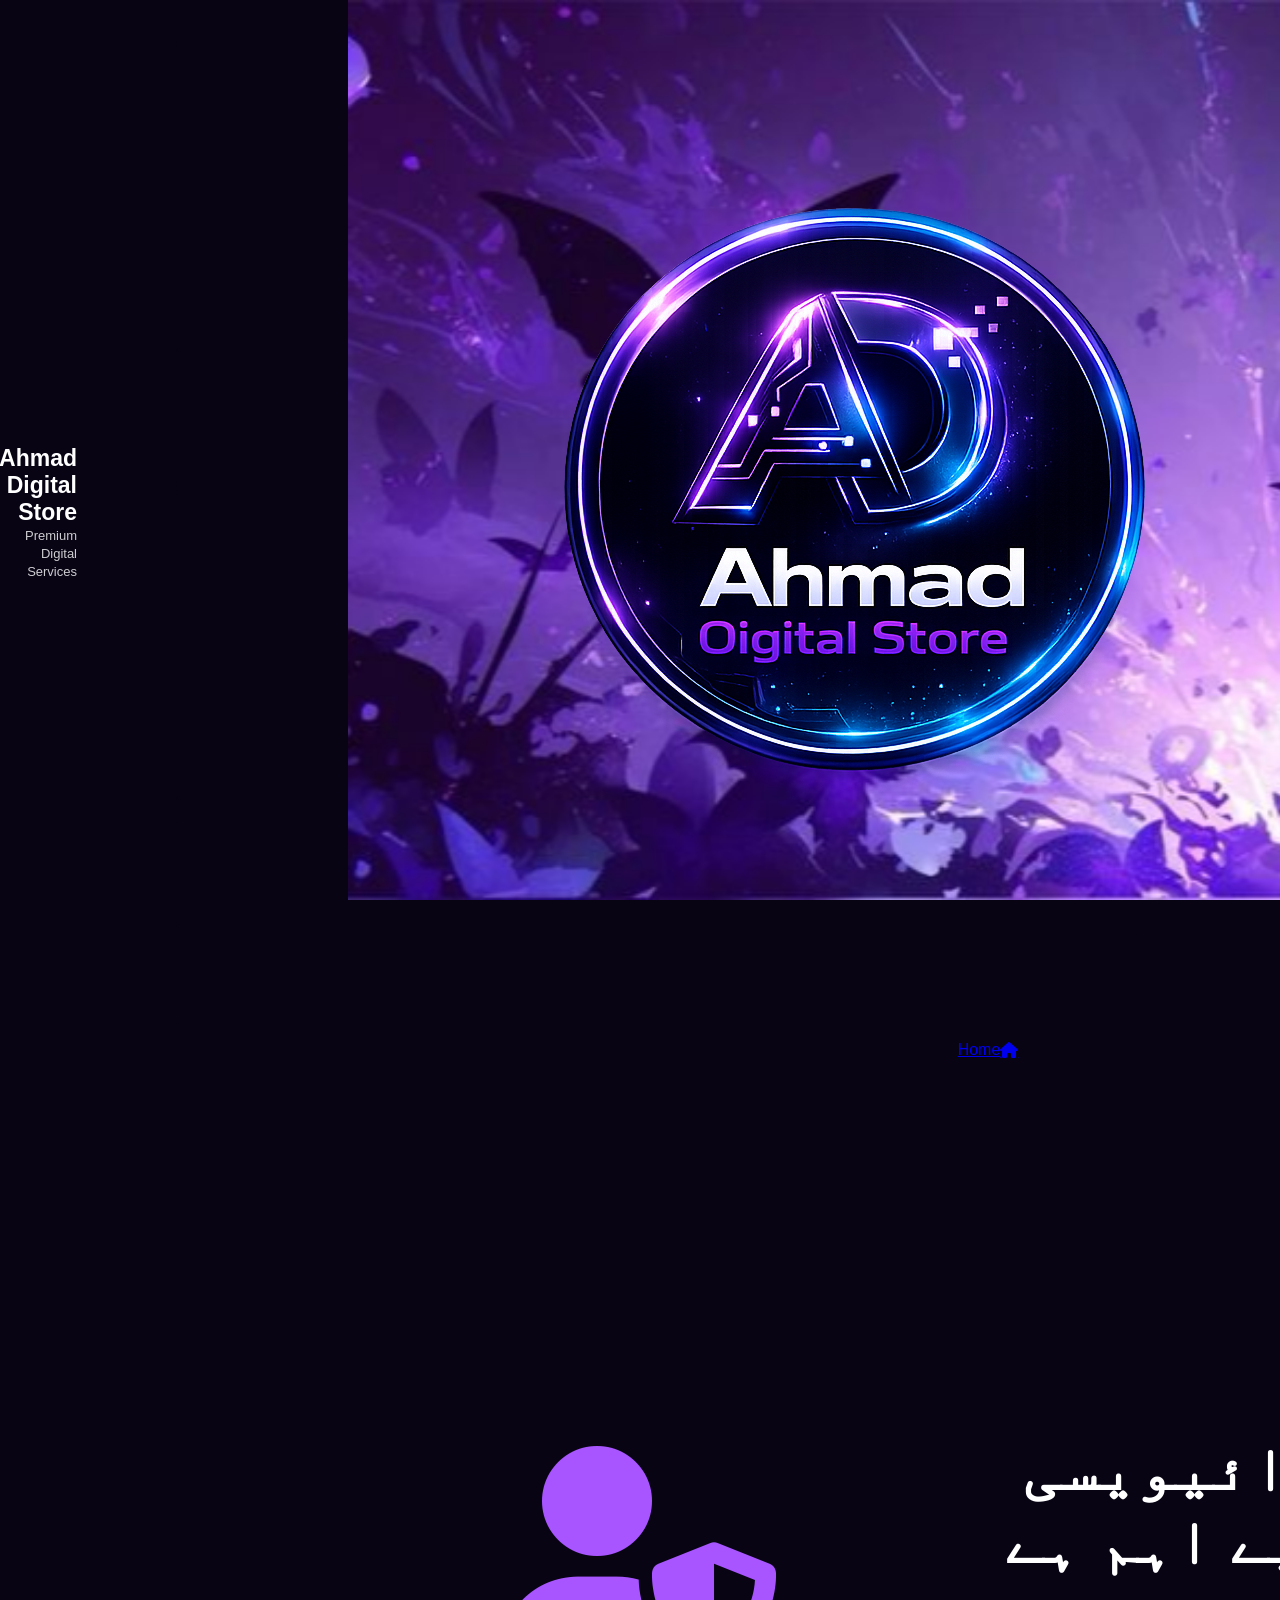
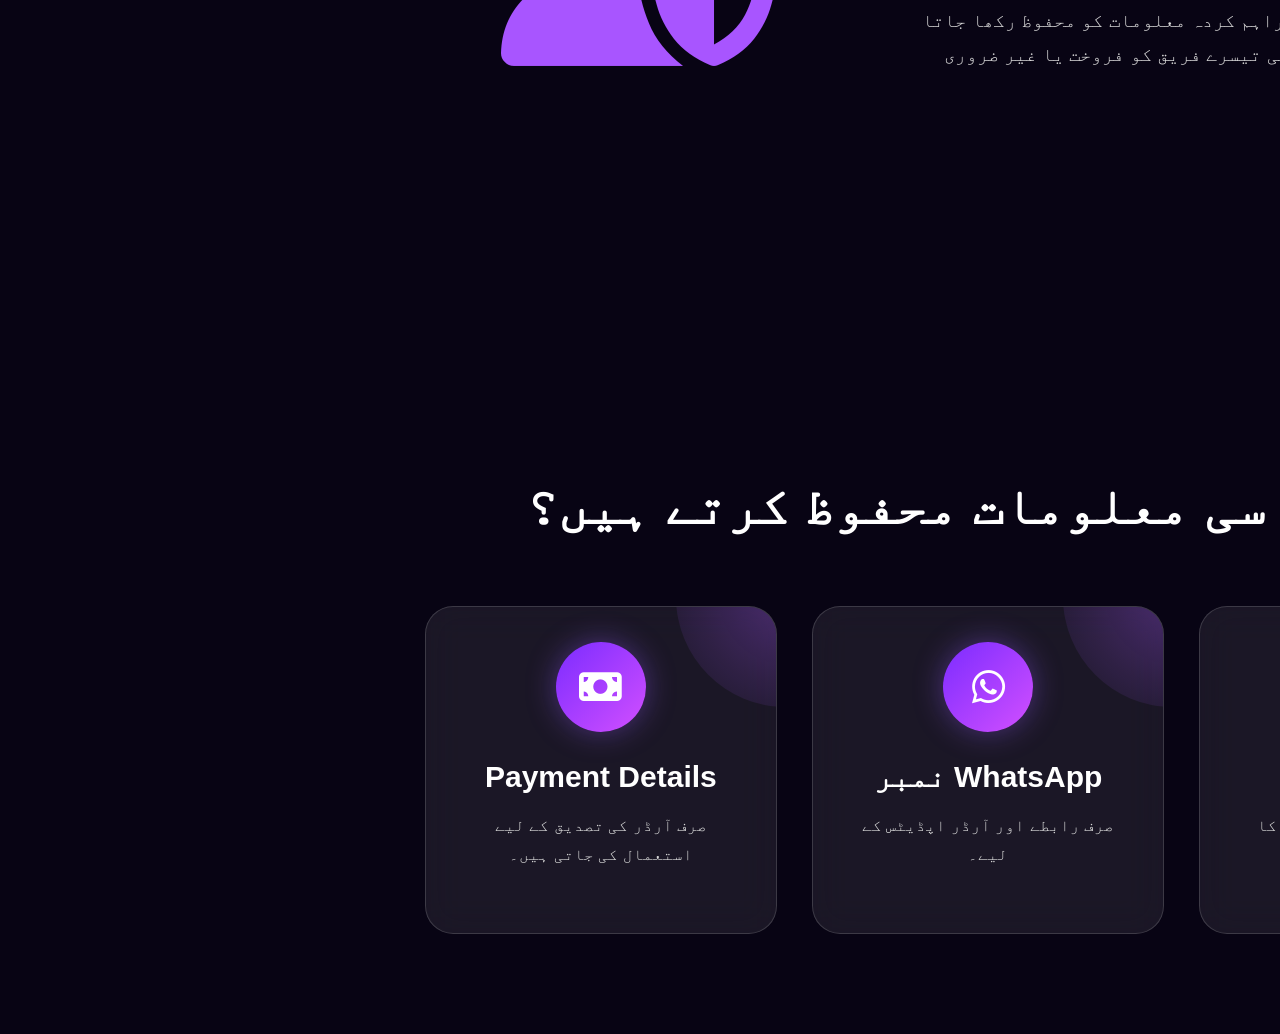
<file: privacy-policy.html>
<!DOCTYPE html>
<html lang="ur" dir="rtl">

<head>

<meta charset="UTF-8">

<meta name="viewport" content="width=device-width, initial-scale=1.0">

<title>Privacy Policy | Ahmad Digital Store</title>

<link rel="stylesheet" href="style.css">

<link rel="stylesheet"
href="https://cdnjs.cloudflare.com/ajax/libs/font-awesome/6.7.2/css/all.min.css">

</head>

<body>

<header>

<nav class="navbar">

<div class="logo-area">

<a href="index.html" class="logo-link">

<img src="assets/logo.png" class="logo">

<div class="logo-text">

<h2>Ahmad Digital Store</h2>

<span>Premium Digital Services</span>

</div>

</a>

</div>

<a href="index.html" class="owner-btn">

<i class="fa-solid fa-house"></i>

Home

</a>

</nav>

</header>

<section class="hero">

<div class="hero-container">

<div class="hero-left">

<span class="hero-tag">

🔒 Privacy Policy

</span>

<h1>

آپ کی پرائیویسی ہمارے لیے اہم ہے

</h1>

<p>

Ahmad Digital Store پر آپ کی فراہم کردہ معلومات کو محفوظ رکھا جاتا ہے۔ ہم آپ کی ذاتی معلومات کسی تیسرے فریق کو فروخت یا غیر ضروری طور پر شیئر نہیں کرتے۔

</p>

</div>

<div class="hero-right">

<i class="fa-solid fa-user-shield"

style="font-size:220px;color:#a855ff;"></i>

</div>

</div>

</section>

<section class="services">

<div class="section-heading">

<h2>

ہم کون سی معلومات محفوظ کرتے ہیں؟

</h2>

</div>

<div class="services-grid">

<div class="service-card">

<div class="service-icon">

<i class="fa-solid fa-user"></i>

</div>

<h3>نام</h3>

<p>

آرڈر مکمل کرنے کے لیے آپ کا نام۔

</p>

</div>

<div class="service-card">

<div class="service-icon">

<i class="fa-brands fa-whatsapp"></i>

</div>

<h3>WhatsApp نمبر</h3>

<p>

صرف رابطے اور آرڈر اپڈیٹس کے لیے۔

</p>

</div>

<div class="service-card">

<div class="service-icon">

<i class="fa-solid fa-money-bill"></i>

</div>

<h3>Payment Details</h3>

<p>

صرف آرڈر کی تصدیق کے لیے استعمال کی جاتی ہیں۔

</p>

</div>

</div>

</section>
</file>
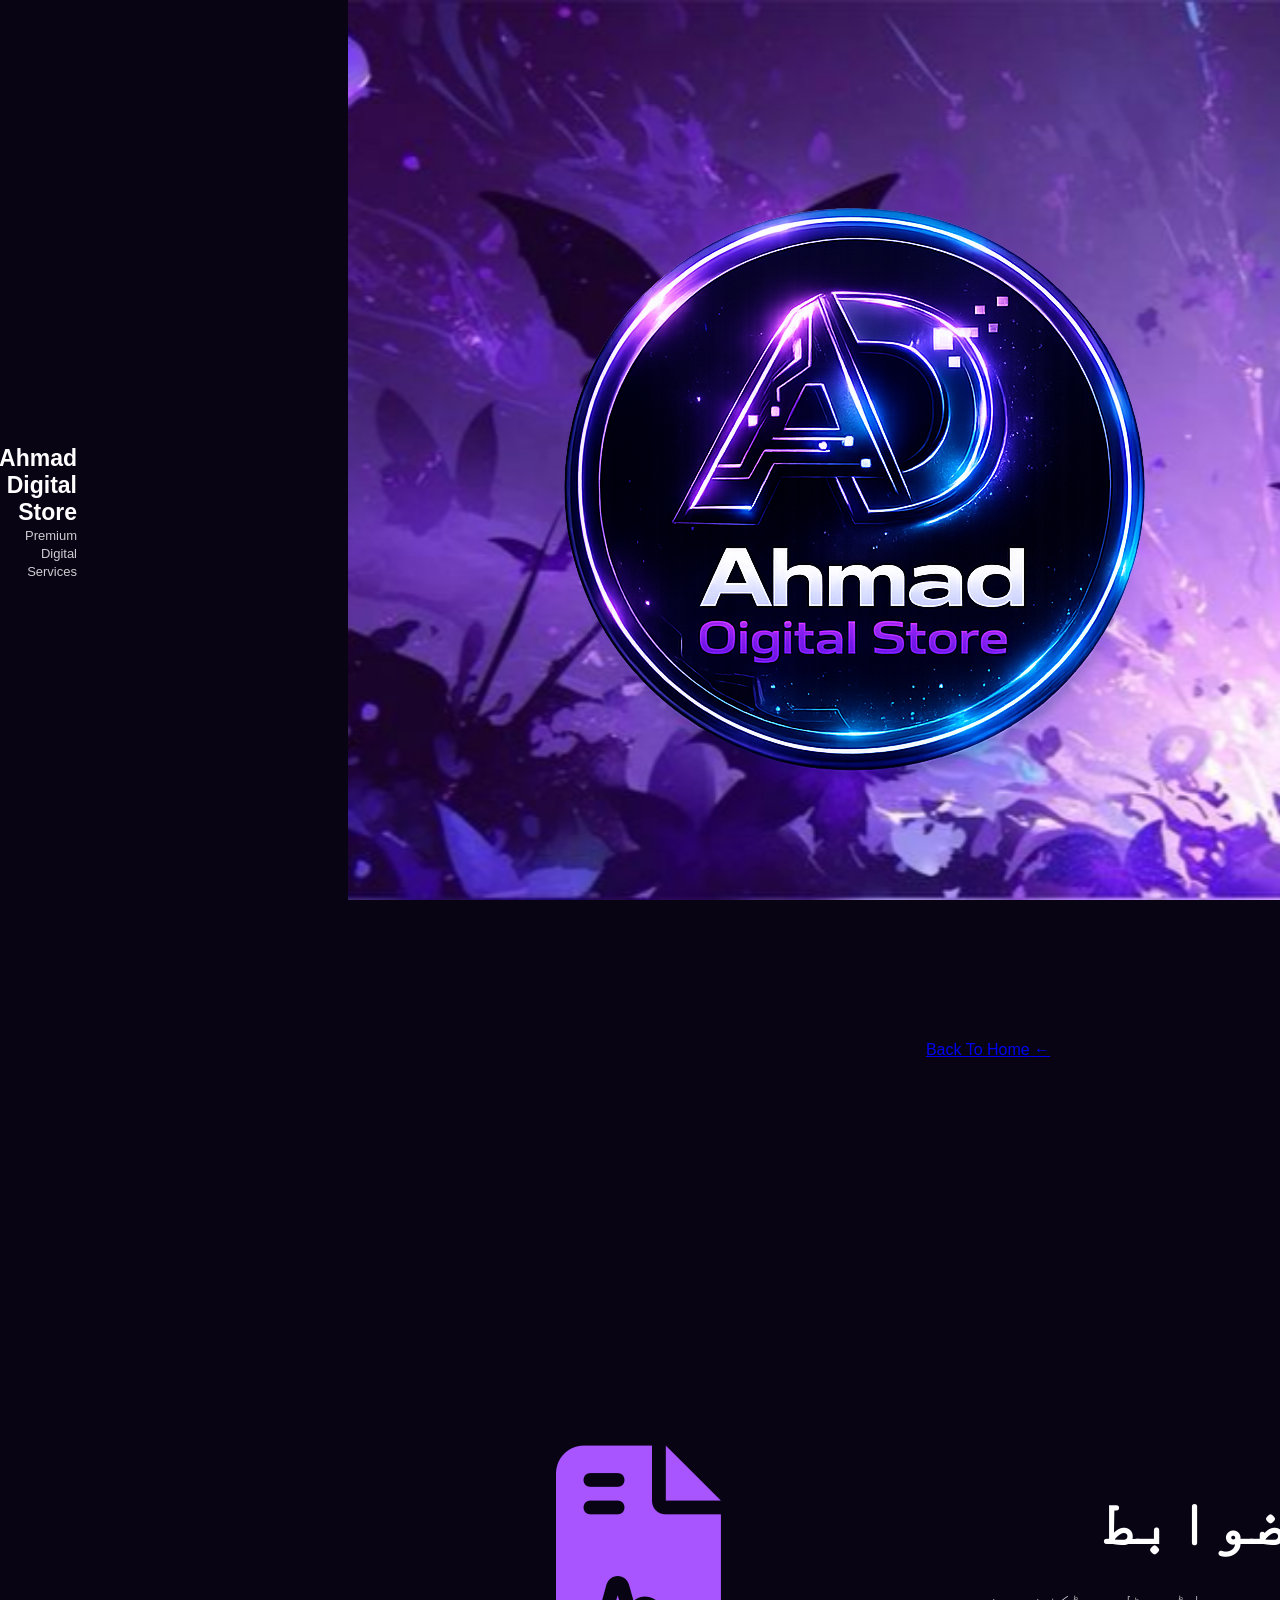
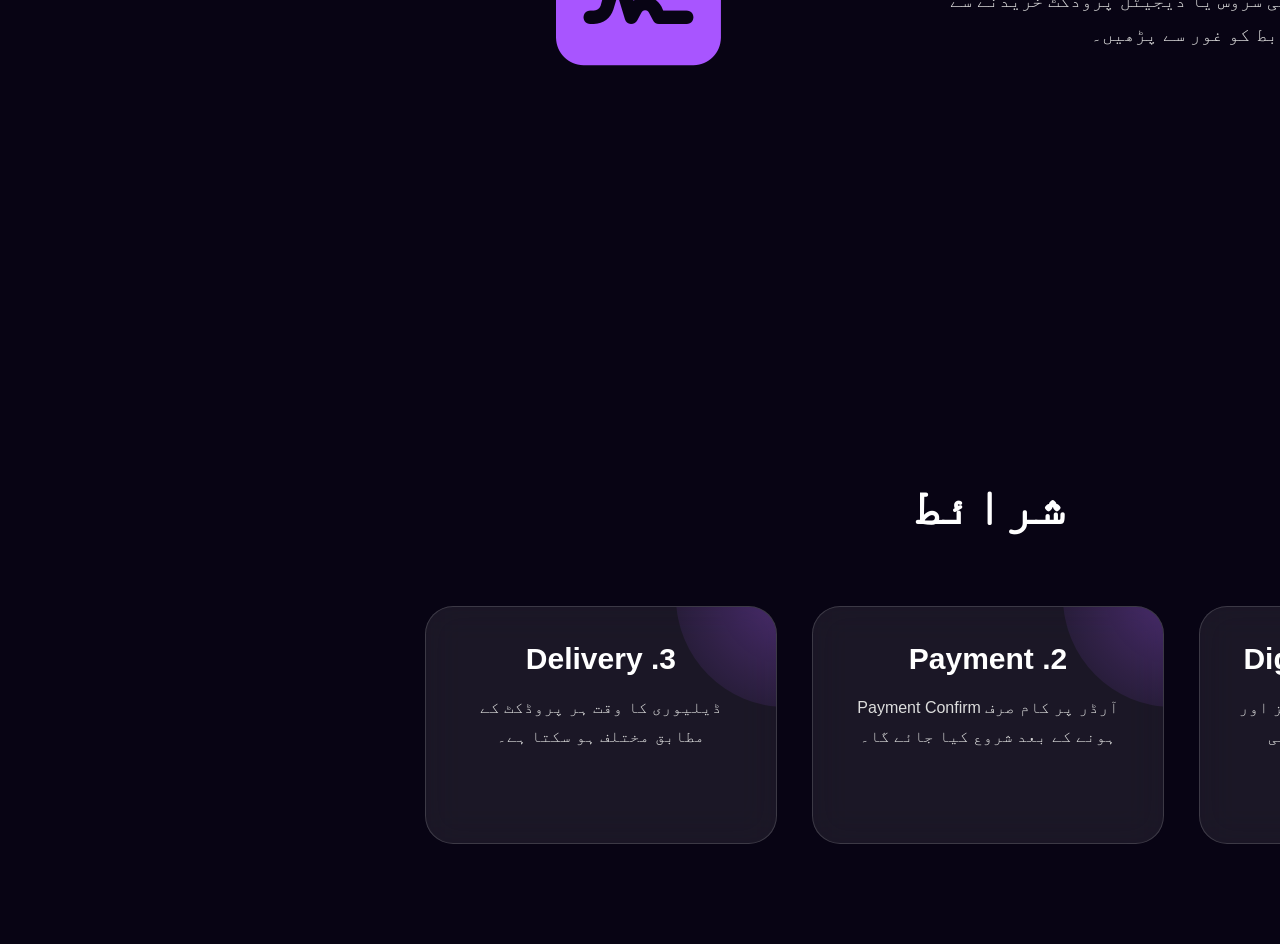
<file: terms.html>
<!DOCTYPE html>
<html lang="ur" dir="rtl">

<head>

<meta charset="UTF-8">

<meta name="viewport" content="width=device-width, initial-scale=1.0">

<title>Terms & Conditions | Ahmad Digital Store</title>

<link rel="stylesheet" href="style.css">

<link rel="stylesheet"
href="https://cdnjs.cloudflare.com/ajax/libs/font-awesome/6.7.2/css/all.min.css">

</head>

<body>

<header>

<nav class="navbar">

<div class="logo-area">

<a href="index.html" class="logo-link">

<img src="assets/logo.png" class="logo">

<div class="logo-text">

<h2>Ahmad Digital Store</h2>

<span>Premium Digital Services</span>

</div>

</a>

</div>

<a href="index.html" class="owner-btn">

← Back To Home

</a>

</nav>

</header>

<section class="hero">

<div class="hero-container">

<div class="hero-left">

<span class="hero-tag">

📜 Terms & Conditions

</span>

<h1>

شرائط و ضوابط

</h1>

<p>

Ahmad Digital Store سے کوئی بھی سروس یا ڈیجیٹل پروڈکٹ خریدنے سے پہلے براہِ کرم ان شرائط و ضوابط کو غور سے پڑھیں۔

</p>

</div>

<div class="hero-right">

<i class="fa-solid fa-file-contract"

style="font-size:220px;color:#a855ff;"></i>

</div>

</div>

</section>

<section class="services">

<div class="section-heading">

<h2>شرائط</h2>

</div>

<div class="services-grid">

<div class="service-card">

<h3>1. Digital Products</h3>

<p>

تمام فروخت ہونے والی سروسز اور ڈیجیٹل پروڈکٹس صرف ذاتی استعمال کے لیے ہیں۔

</p>

</div>

<div class="service-card">

<h3>2. Payment</h3>

<p>

آرڈر پر کام صرف Payment Confirm ہونے کے بعد شروع کیا جائے گا۔

</p>

</div>

<div class="service-card">

<h3>3. Delivery</h3>

<p>

ڈیلیوری کا وقت ہر پروڈکٹ کے مطابق مختلف ہو سکتا ہے۔

</p>

</div>
</file>
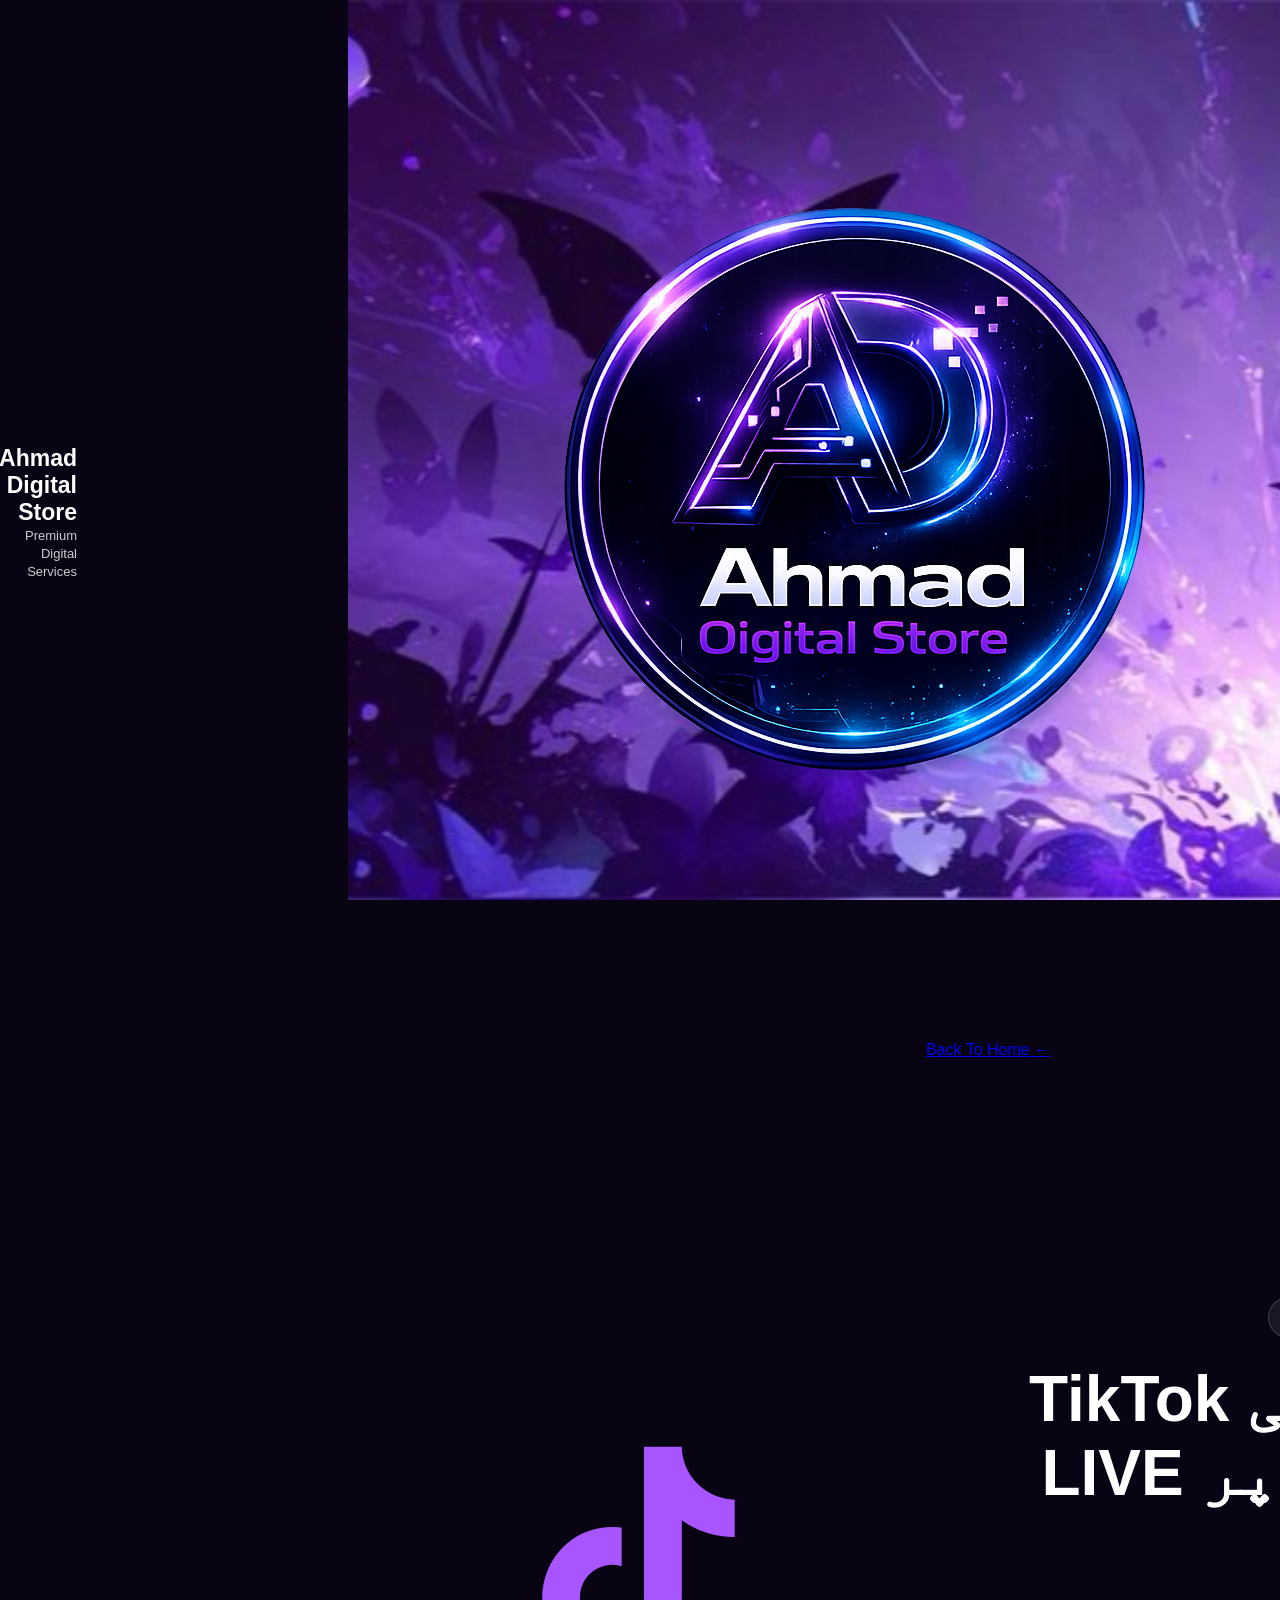
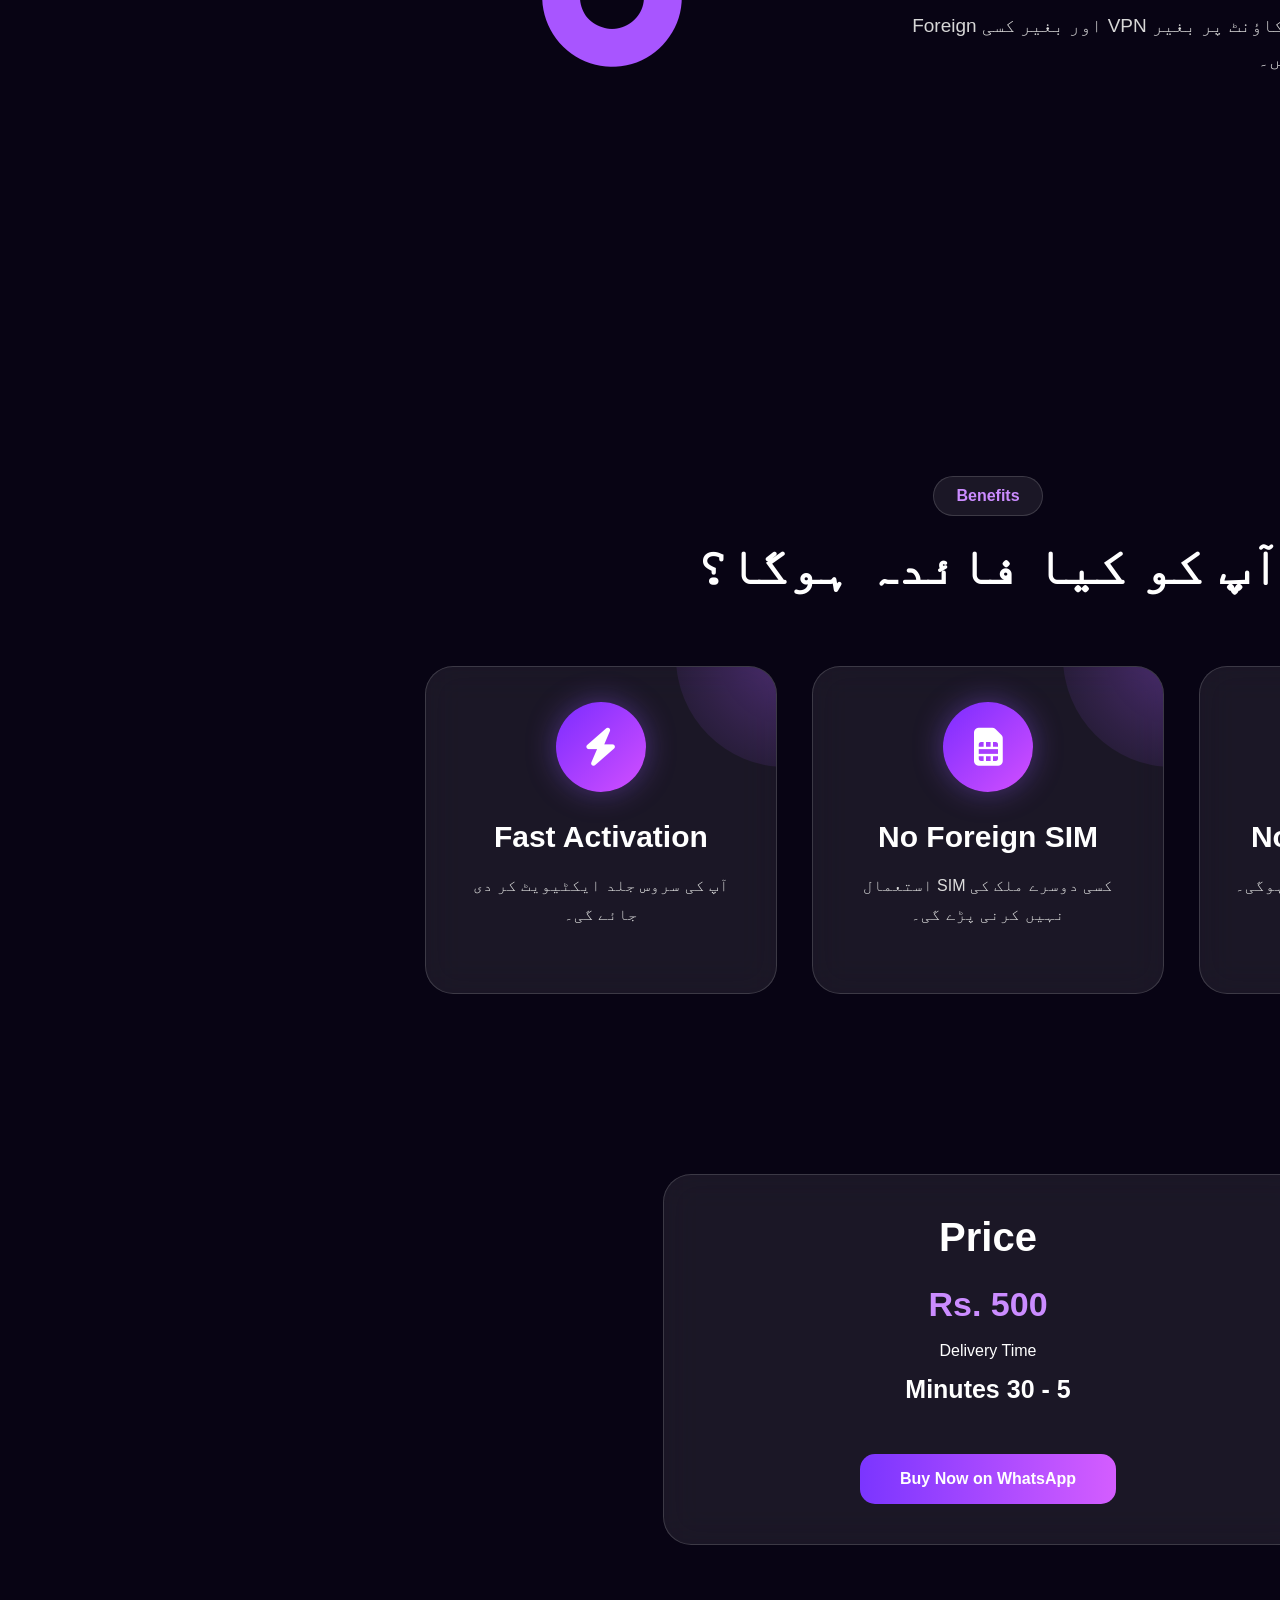
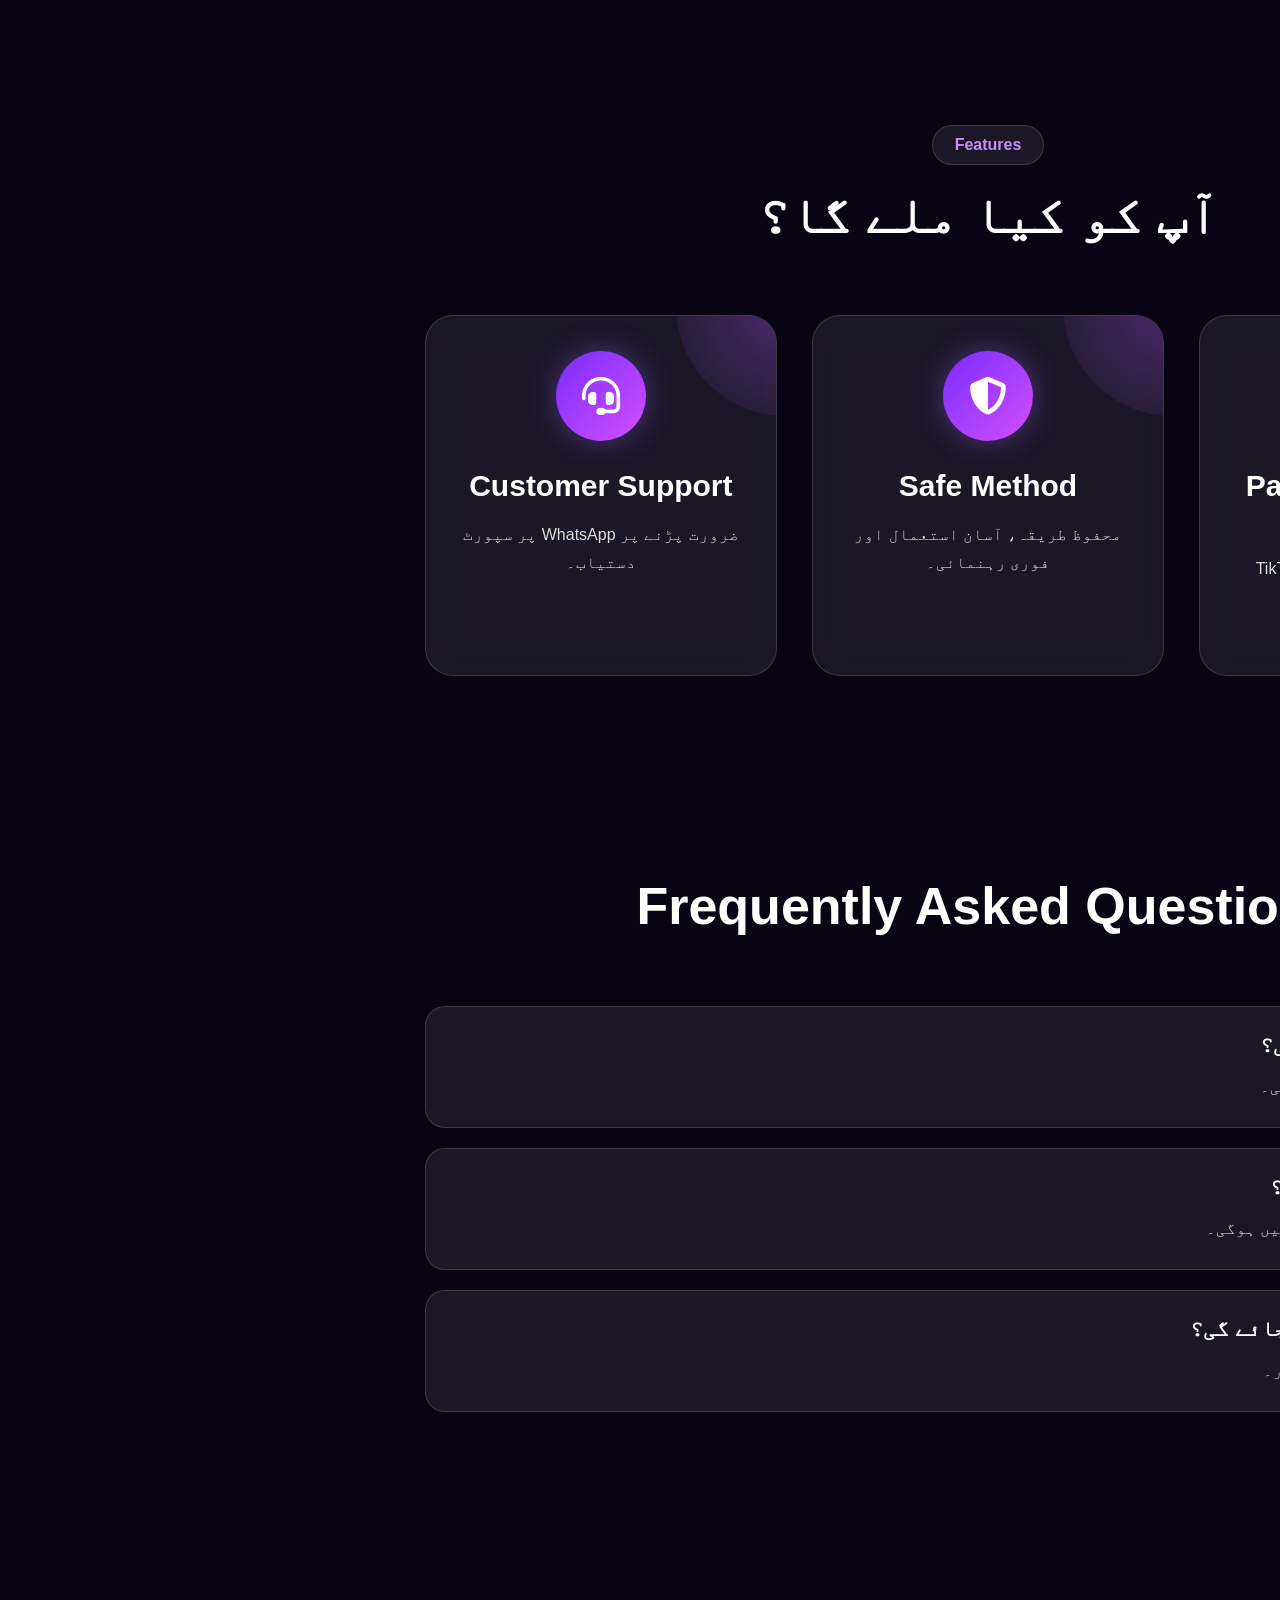
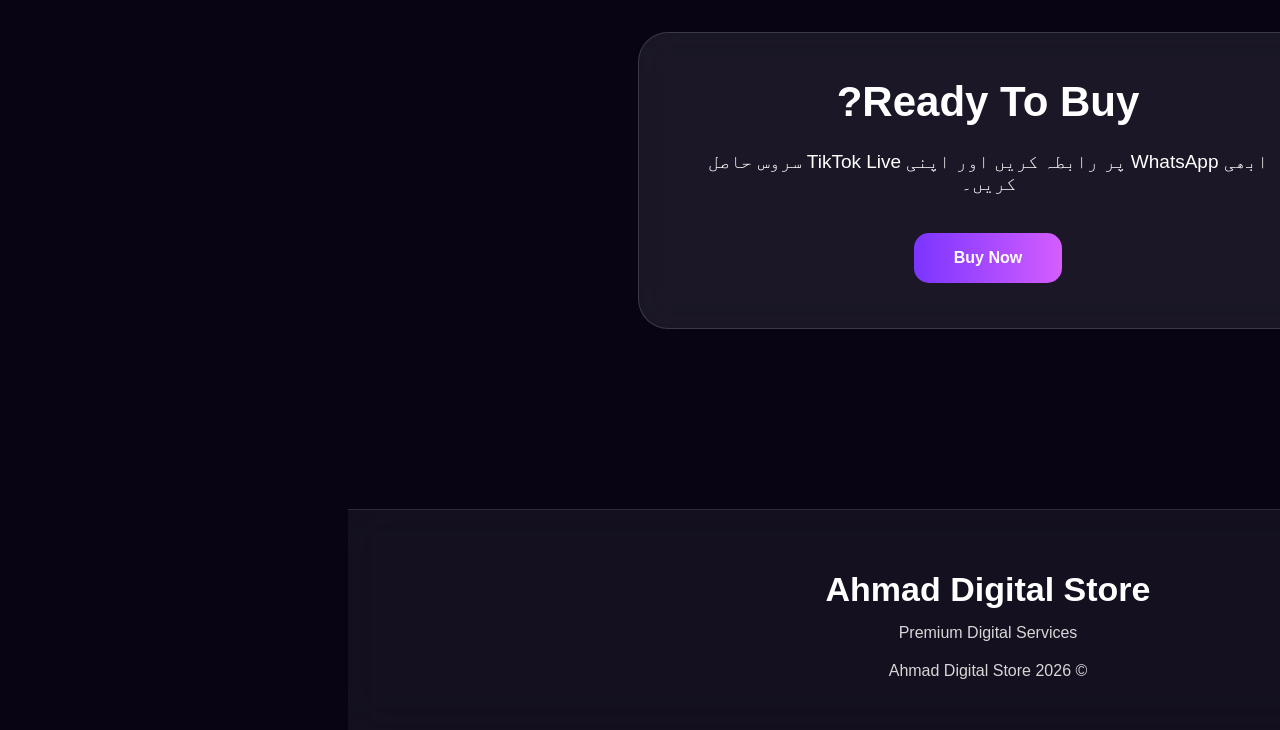
<file: pages/tiktok-live.html>
<!DOCTYPE html>
<html lang="ur" dir="rtl">

<head>

<meta charset="UTF-8">

<meta name="viewport" content="width=device-width, initial-scale=1.0">

<title>TikTok Live | Ahmad Digital Store</title>

<link rel="stylesheet" href="../style.css">

<link rel="stylesheet"
href="https://cdnjs.cloudflare.com/ajax/libs/font-awesome/6.7.2/css/all.min.css">

</head>

<body>

<header>

<nav class="navbar">

<div class="logo-area">

<a href="../index.html" class="logo-link">

<img src="../assets/logo.png" class="logo">

<div class="logo-text">

<h2>Ahmad Digital Store</h2>

<span>Premium Digital Services</span>

</div>

</a>

</div>

<a href="../index.html" class="owner-btn">

← Back To Home

</a>

</nav>

</header>

<section class="hero">

<div class="hero-container">

<div class="hero-left">

<span class="hero-tag">

🔥 Premium TikTok Live Service

</span>

<h1>

پاکستانی TikTok Account پر LIVE آئیں

</h1>

<p>

اب آپ اپنے پاکستانی TikTok اکاؤنٹ پر بغیر VPN اور بغیر کسی Foreign SIM کے TikTok LIVE کر سکتے ہیں۔

</p>

<div class="hero-buttons">

<a href="https://wa.me/923290050285?text=السلام علیکم، مجھے TikTok Live خریدنی ہے۔"

class="primary-btn">

Buy Now

</a>

<a href="../index.html"

class="secondary-btn">

Back

</a>

</div>

</div>

<div class="hero-right">

<i class="fa-brands fa-tiktok"

style="font-size:220px;color:#a855ff;"></i>

</div>

</div>

</section>

<section class="services">

<div class="section-heading">

<span>Benefits</span>

<h2>

آپ کو کیا فائدہ ہوگا؟

</h2>

</div>

<div class="services-grid">

<div class="service-card">

<div class="service-icon">

<i class="fa-solid fa-check"></i>

</div>

<h3>

No VPN Required

</h3>

<p>

کسی بھی VPN کی ضرورت نہیں ہوگی۔

</p>

</div>

<div class="service-card">

<div class="service-icon">

<i class="fa-solid fa-sim-card"></i>

</div>

<h3>

No Foreign SIM

</h3>

<p>

کسی دوسرے ملک کی SIM استعمال نہیں کرنی پڑے گی۔

</p>

</div>

<div class="service-card">

<div class="service-icon">

<i class="fa-solid fa-bolt"></i>

</div>

<h3>

Fast Activation

</h3>

<p>

آپ کی سروس جلد ایکٹیویٹ کر دی جائے گی۔

</p>

</div>

</div>

</section>
<!-- ========================= -->
<!-- PRICE SECTION -->
<!-- ========================= -->

<section class="payment">

<div class="payment-card">

<h2>Price</h2>

<h3>Rs. 500</h3>

<p>Delivery Time</p>

<h4>5 - 30 Minutes</h4>

<a href="https://wa.me/923290050285?text=السلام علیکم، مجھے TikTok Live خریدنی ہے۔" class="contact-btn">

Buy Now on WhatsApp

</a>

</div>

</section>

<!-- ========================= -->
<!-- FEATURES -->
<!-- ========================= -->

<section class="services">

<div class="section-heading">

<span>Features</span>

<h2>آپ کو کیا ملے گا؟</h2>

</div>

<div class="services-grid">

<div class="service-card">

<div class="service-icon">

<i class="fa-solid fa-check-circle"></i>

</div>

<h3>Pakistani Account Support</h3>

<p>اپنے موجودہ پاکستانی TikTok اکاؤنٹ پر LIVE کریں۔</p>

</div>

<div class="service-card">

<div class="service-icon">

<i class="fa-solid fa-shield-halved"></i>

</div>

<h3>Safe Method</h3>

<p>محفوظ طریقہ، آسان استعمال اور فوری رہنمائی۔</p>

</div>

<div class="service-card">

<div class="service-icon">

<i class="fa-solid fa-headset"></i>

</div>

<h3>Customer Support</h3>

<p>ضرورت پڑنے پر WhatsApp پر سپورٹ دستیاب۔</p>

</div>

</div>

</section>

<!-- ========================= -->
<!-- FAQ -->
<!-- ========================= -->

<section class="faq">

<div class="section-heading">

<h2>Frequently Asked Questions</h2>

</div>

<div class="faq-item">

<h3>کیا VPN کی ضرورت ہوگی؟</h3>

<p>نہیں، VPN کی ضرورت نہیں ہوگی۔</p>

</div>

<div class="faq-item">

<h3>کیا Foreign SIM چاہیے؟</h3>

<p>نہیں، Foreign SIM کی ضرورت نہیں ہوگی۔</p>

</div>

<div class="faq-item">

<h3>سروس کتنی دیر میں مل جائے گی؟</h3>

<p>عام طور پر 5 سے 30 منٹ کے اندر۔</p>

</div>

</section>

<!-- ========================= -->
<!-- FINAL BUY SECTION -->
<!-- ========================= -->

<section class="contact">

<div class="contact-card">

<h2>Ready To Buy?</h2>

<p>

ابھی WhatsApp پر رابطہ کریں اور اپنی TikTok Live سروس حاصل کریں۔

</p>

<a href="https://wa.me/923290050285?text=السلام علیکم، مجھے TikTok Live خریدنی ہے۔" class="contact-btn">

Buy Now

</a>

</div>

</section>

<footer>

<div class="footer-content">

<h2>Ahmad Digital Store</h2>

<p>Premium Digital Services</p>

<p>© 2026 Ahmad Digital Store</p>

</div>

</footer>

<script src="../script.js"></script>

</body>

</html>
</file>
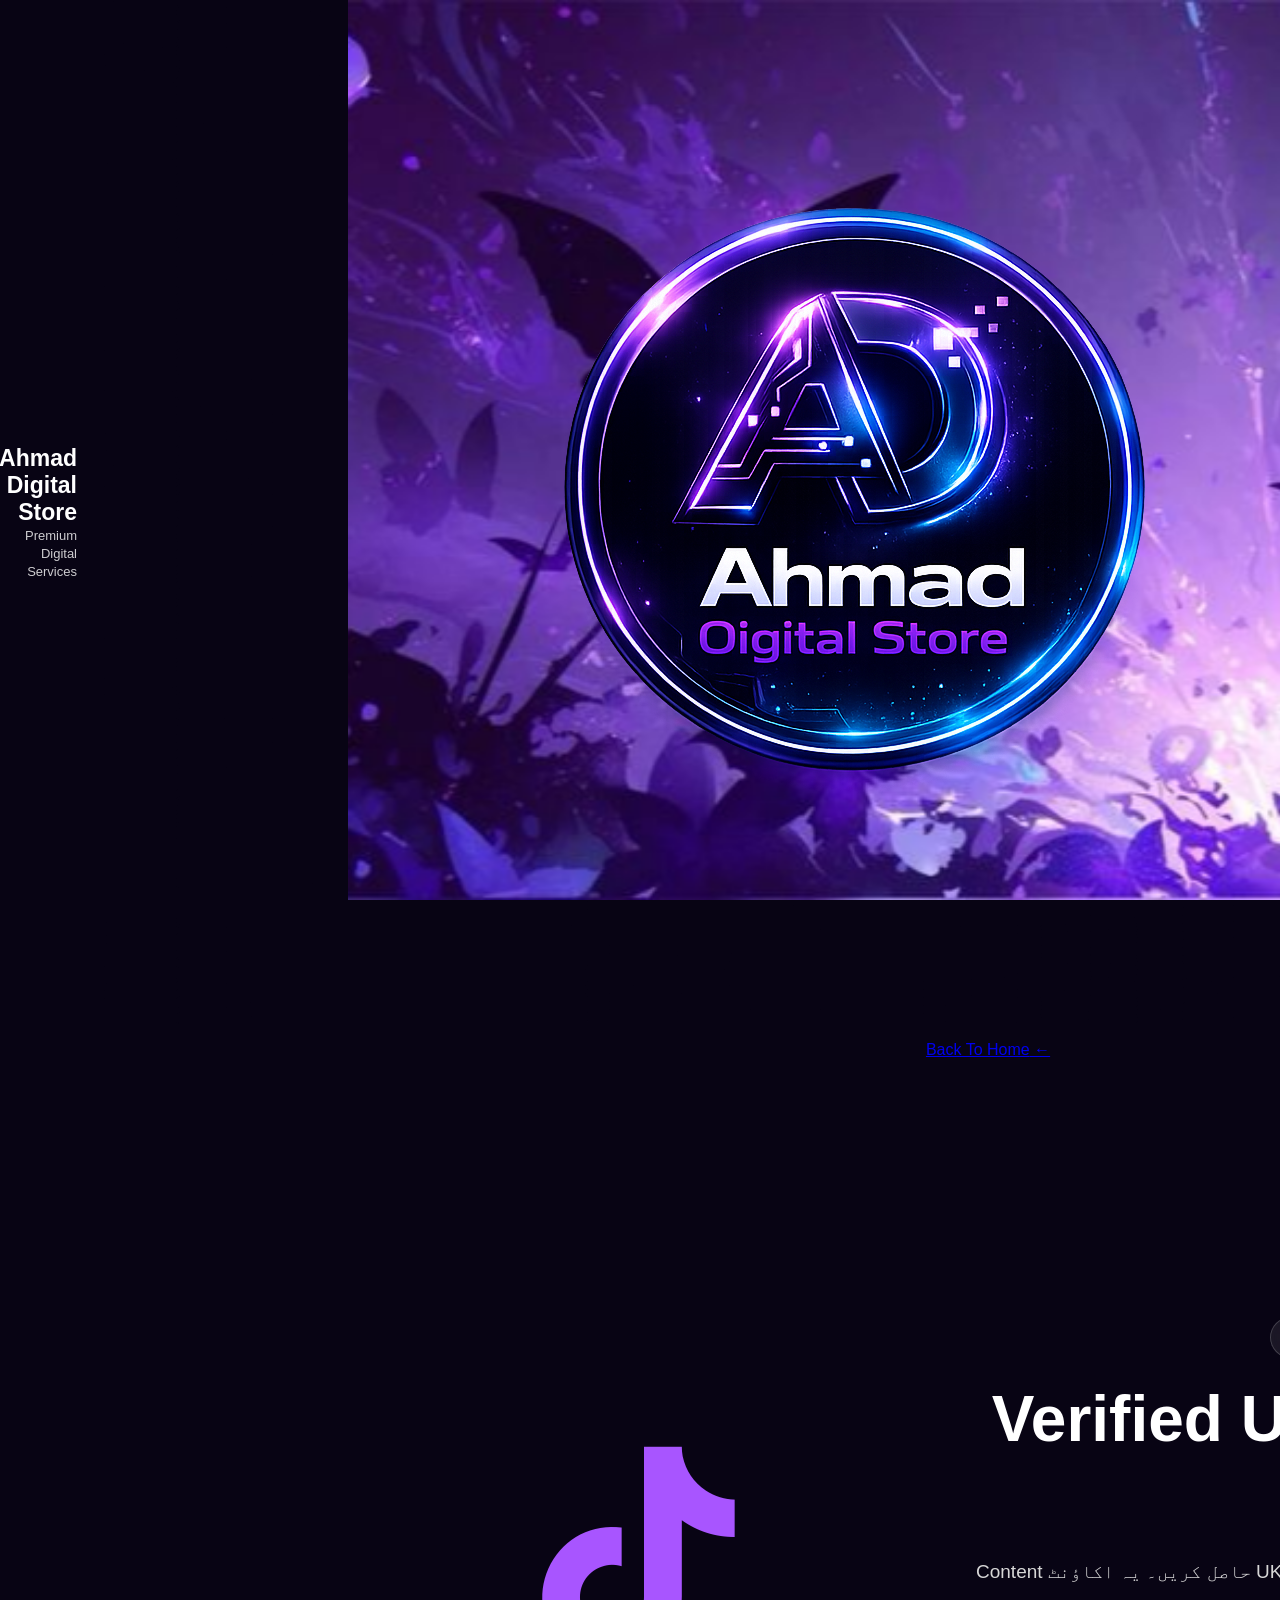
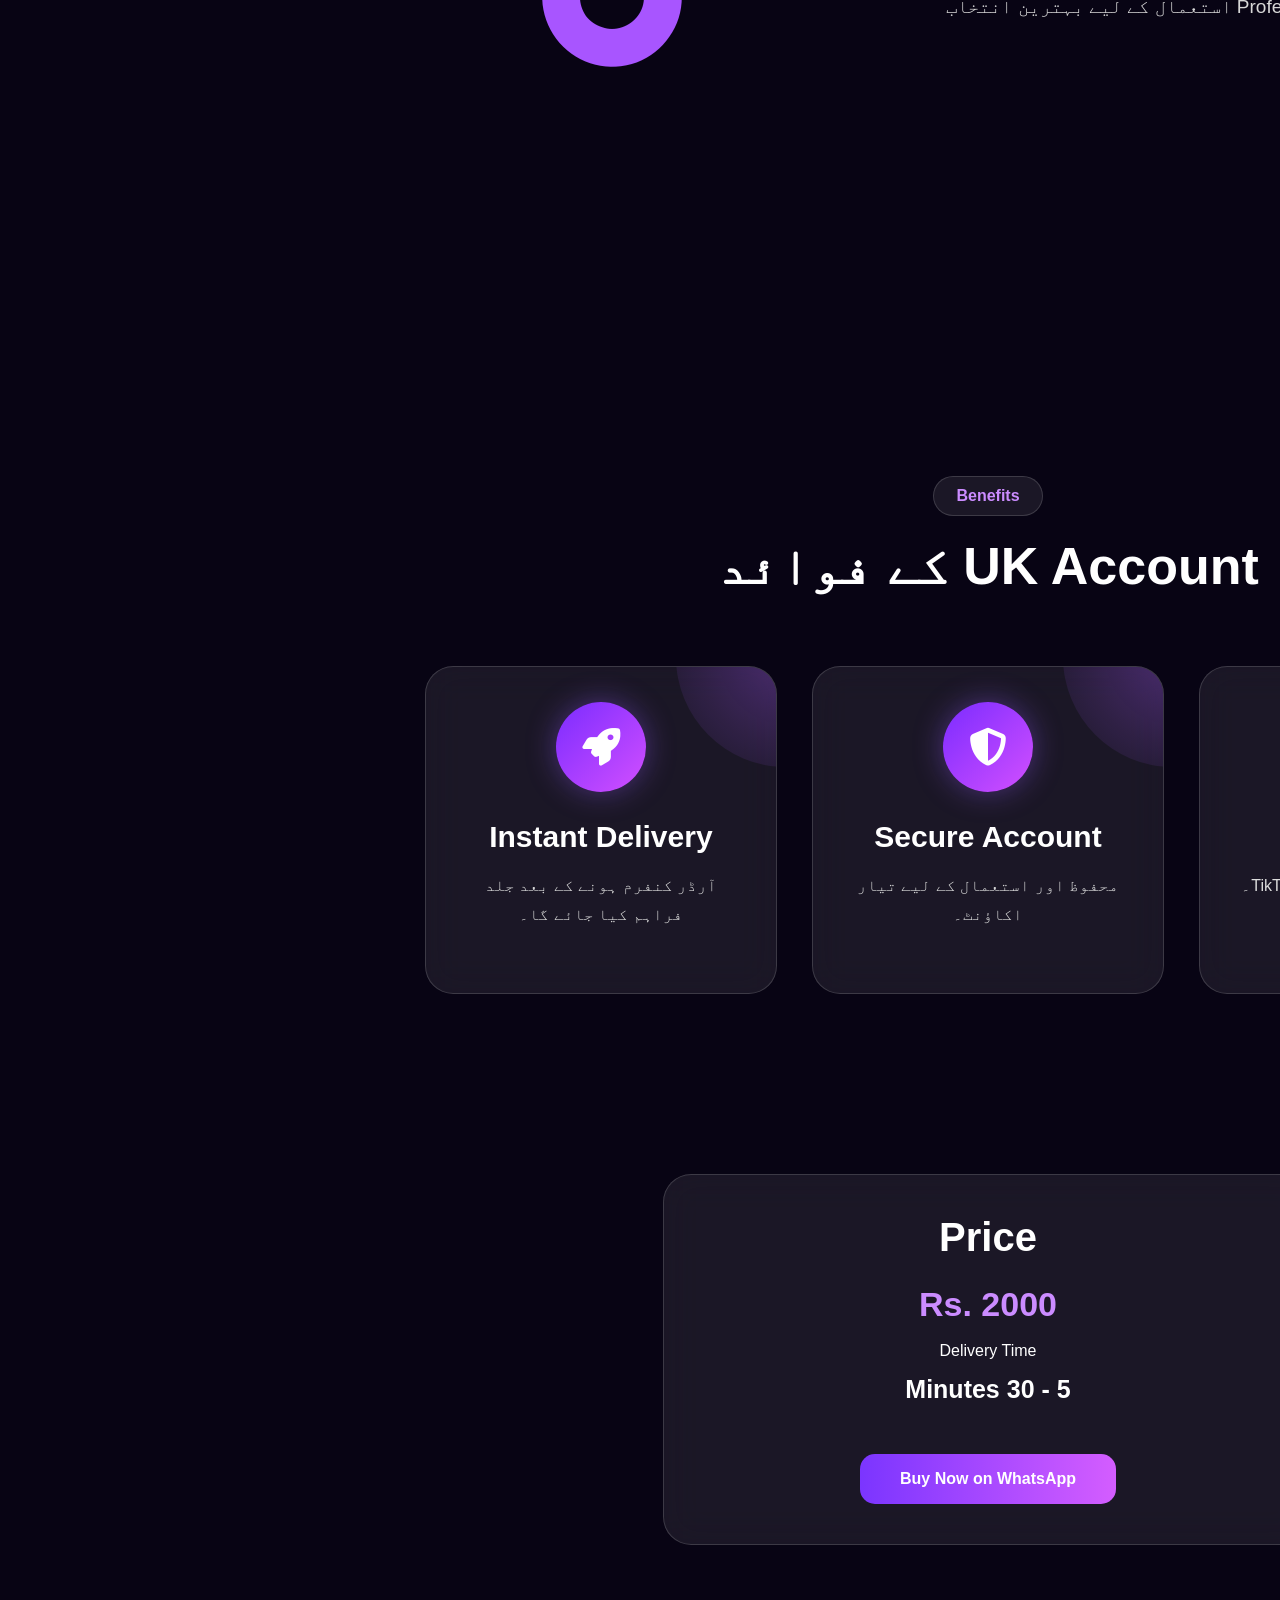
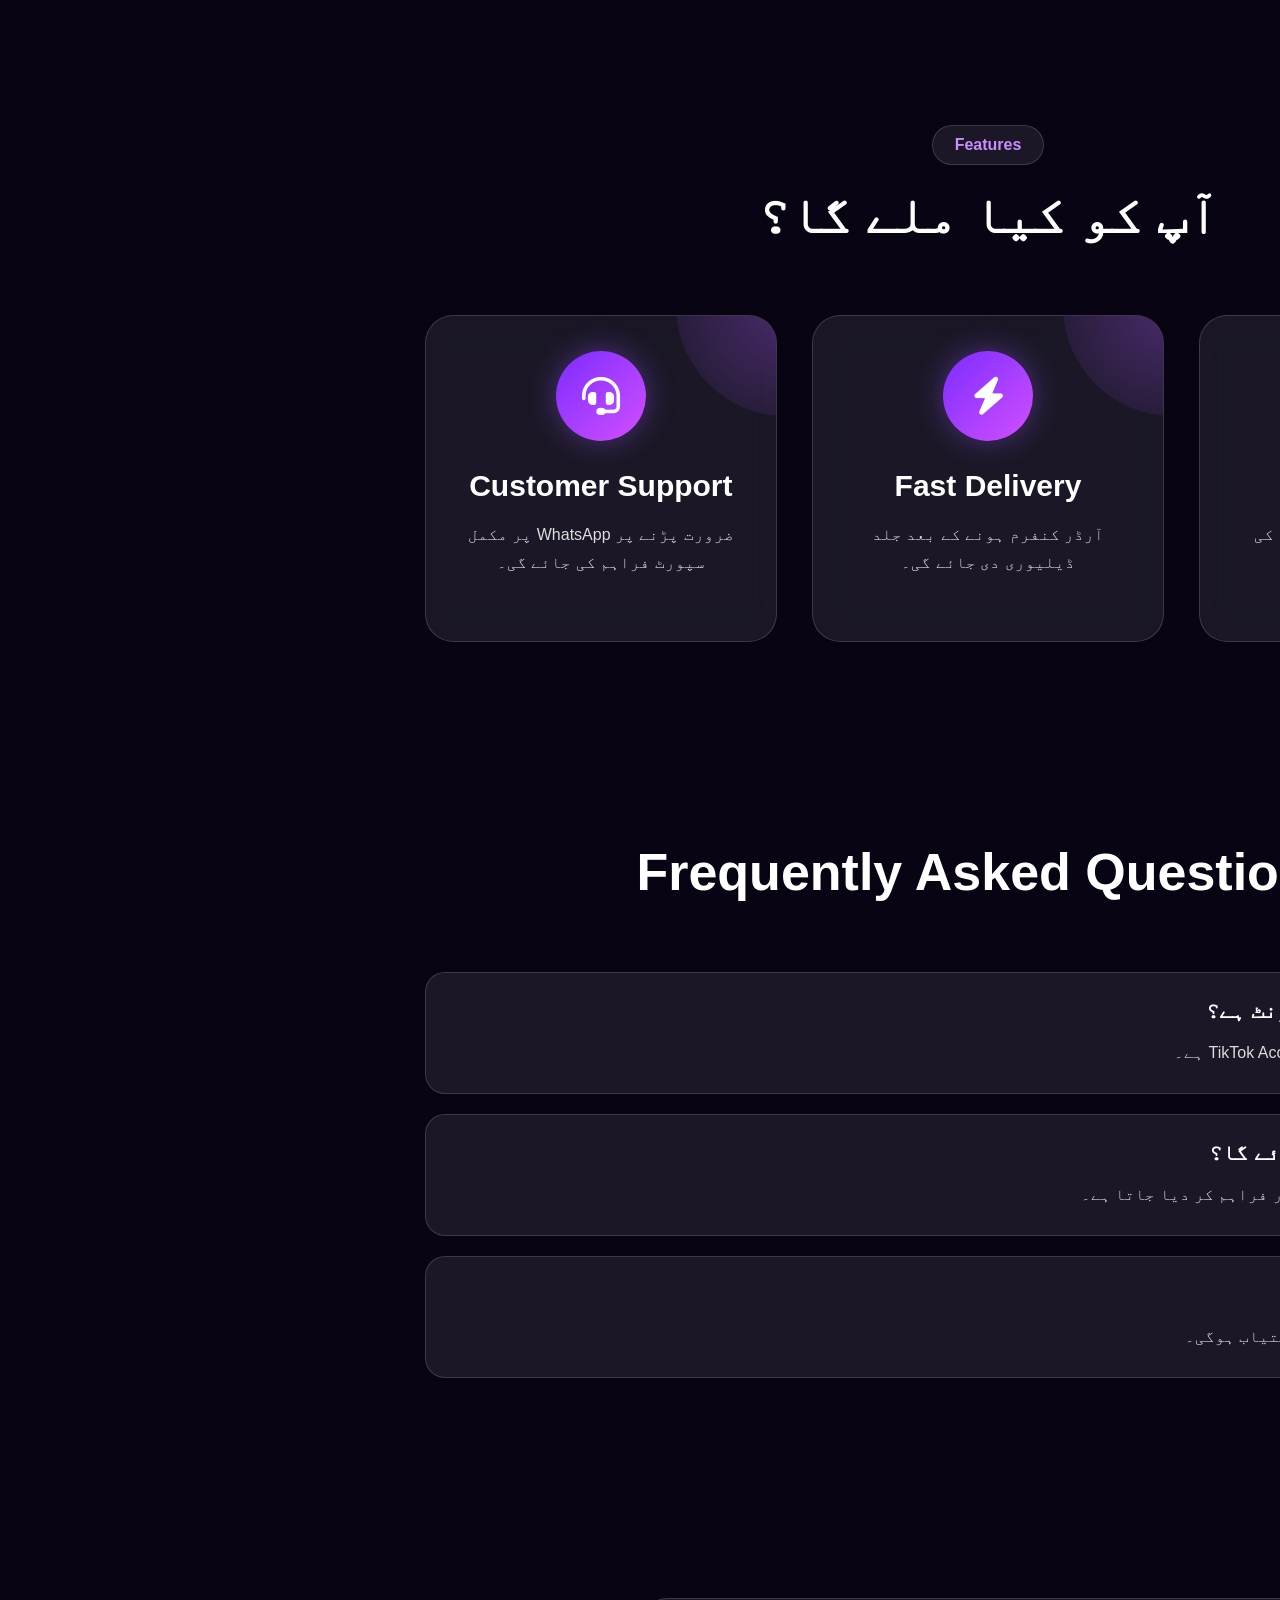
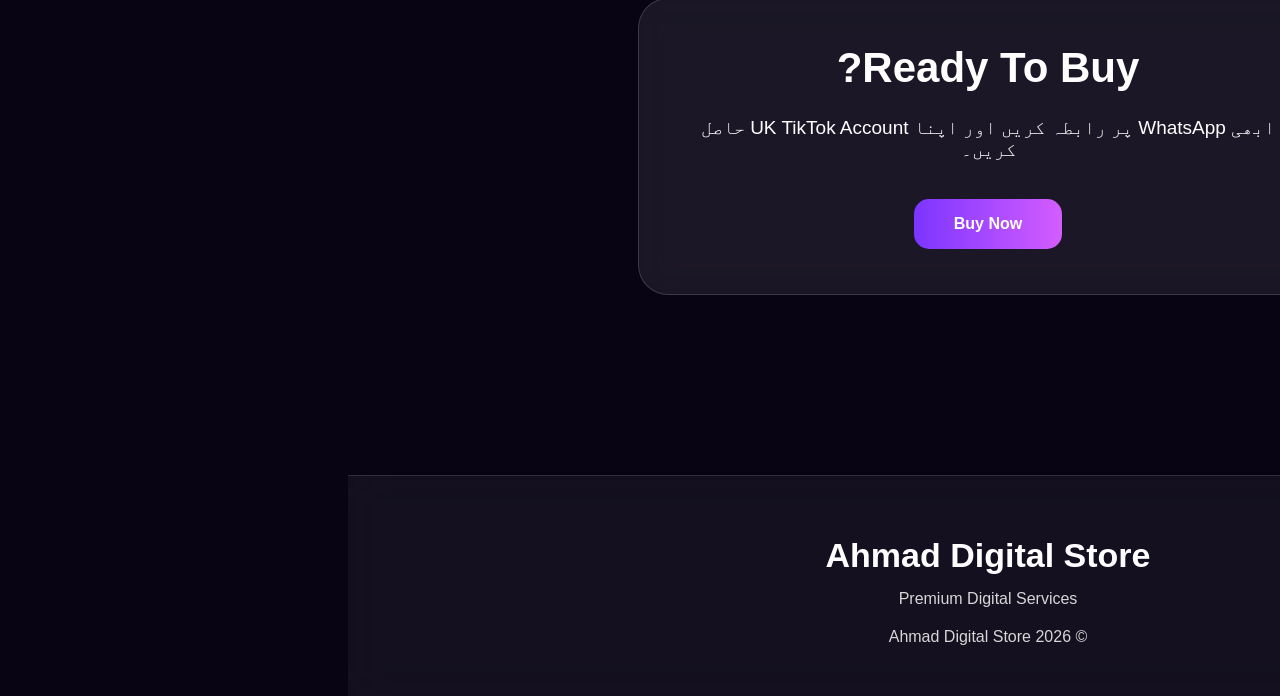
<file: pages/uk-account.html>
<!DOCTYPE html>
<html lang="ur" dir="rtl">

<head>

<meta charset="UTF-8">

<meta name="viewport" content="width=device-width, initial-scale=1.0">

<title>UK TikTok Account | Ahmad Digital Store</title>

<link rel="stylesheet" href="../style.css">

<link rel="stylesheet"
href="https://cdnjs.cloudflare.com/ajax/libs/font-awesome/6.7.2/css/all.min.css">

</head>

<body>

<header>

<nav class="navbar">

<div class="logo-area">

<a href="../index.html" class="logo-link">

<img src="../assets/logo.png" class="logo">

<div class="logo-text">

<h2>Ahmad Digital Store</h2>

<span>Premium Digital Services</span>

</div>

</a>

</div>

<a href="../index.html" class="owner-btn">

← Back To Home

</a>

</nav>

</header>

<section class="hero">

<div class="hero-container">

<div class="hero-left">

<span class="hero-tag">

🇬🇧 Premium UK TikTok Account

</span>

<h1>

Verified UK TikTok Account

</h1>

<p>

اعلیٰ معیار کا UK TikTok Account حاصل کریں۔ یہ اکاؤنٹ Content Creators، Business اور Professional استعمال کے لیے بہترین انتخاب ہے۔

</p>

<div class="hero-buttons">

<a href="https://wa.me/923290050285?text=السلام علیکم، مجھے UK TikTok Account خریدنا ہے۔"

class="primary-btn">

Buy Now

</a>

<a href="../index.html"

class="secondary-btn">

Back

</a>

</div>

</div>

<div class="hero-right">

<i class="fa-brands fa-tiktok"

style="font-size:220px;color:#a855ff;"></i>

</div>

</div>

</section>

<section class="services">

<div class="section-heading">

<span>Benefits</span>

<h2>

UK Account کے فوائد

</h2>

</div>

<div class="services-grid">

<div class="service-card">

<div class="service-icon">

<i class="fa-solid fa-earth-europe"></i>

</div>

<h3>

UK Region

</h3>

<p>

اصل UK Region والا TikTok Account۔

</p>

</div>

<div class="service-card">

<div class="service-icon">

<i class="fa-solid fa-shield-halved"></i>

</div>

<h3>

Secure Account

</h3>

<p>

محفوظ اور استعمال کے لیے تیار اکاؤنٹ۔

</p>

</div>

<div class="service-card">

<div class="service-icon">

<i class="fa-solid fa-rocket"></i>

</div>

<h3>

Instant Delivery

</h3>

<p>

آرڈر کنفرم ہونے کے بعد جلد فراہم کیا جائے گا۔

</p>

</div>

</div>

</section>
<!-- ========================= -->
<!-- PRICE SECTION -->
<!-- ========================= -->

<section class="payment">

<div class="payment-card">

<h2>Price</h2>

<h3>Rs. 2000</h3>

<p>Delivery Time</p>

<h4>5 - 30 Minutes</h4>

<a href="https://wa.me/923290050285?text=السلام علیکم، مجھے UK TikTok Account خریدنا ہے۔"
class="contact-btn">

Buy Now on WhatsApp

</a>

</div>

</section>

<!-- ========================= -->
<!-- FEATURES -->
<!-- ========================= -->

<section class="services">

<div class="section-heading">

<span>Features</span>

<h2>آپ کو کیا ملے گا؟</h2>

</div>

<div class="services-grid">

<div class="service-card">

<div class="service-icon">

<i class="fa-solid fa-user-shield"></i>

</div>

<h3>Secure Login</h3>

<p>محفوظ لاگ اِن تفصیلات فراہم کی جائیں گی۔</p>

</div>

<div class="service-card">

<div class="service-icon">

<i class="fa-solid fa-bolt"></i>

</div>

<h3>Fast Delivery</h3>

<p>آرڈر کنفرم ہونے کے بعد جلد ڈیلیوری دی جائے گی۔</p>

</div>

<div class="service-card">

<div class="service-icon">

<i class="fa-solid fa-headset"></i>

</div>

<h3>Customer Support</h3>

<p>ضرورت پڑنے پر WhatsApp پر مکمل سپورٹ فراہم کی جائے گی۔</p>

</div>

</div>

</section>

<!-- ========================= -->
<!-- FAQ -->
<!-- ========================= -->

<section class="faq">

<div class="section-heading">

<h2>Frequently Asked Questions</h2>

</div>

<div class="faq-item">

<h3>کیا یہ UK Region اکاؤنٹ ہے؟</h3>

<p>جی ہاں، یہ UK Region والا TikTok Account ہے۔</p>

</div>

<div class="faq-item">

<h3>کیا اکاؤنٹ فوراً مل جائے گا؟</h3>

<p>عام طور پر 5 سے 30 منٹ کے اندر فراہم کر دیا جاتا ہے۔</p>

</div>

<div class="faq-item">

<h3>کیا سپورٹ بھی ملے گی؟</h3>

<p>جی ہاں، WhatsApp پر سپورٹ دستیاب ہوگی۔</p>

</div>

</section>

<!-- ========================= -->
<!-- FINAL BUY -->
<!-- ========================= -->

<section class="contact">

<div class="contact-card">

<h2>Ready To Buy?</h2>

<p>

ابھی WhatsApp پر رابطہ کریں اور اپنا UK TikTok Account حاصل کریں۔

</p>

<a href="https://wa.me/923290050285?text=السلام علیکم، مجھے UK TikTok Account خریدنا ہے۔"
class="contact-btn">

Buy Now

</a>

</div>

</section>

<footer>

<div class="footer-content">

<h2>Ahmad Digital Store</h2>

<p>Premium Digital Services</p>

<p>© 2026 Ahmad Digital Store</p>

</div>

</footer>

<script src="../script.js"></script>

</body>

</html>
</file>
<file: style.css>
/* =========================================
   Ahmad Digital Store
   Premium CSS v2.0
========================================= */

*{
margin:0;
padding:0;
box-sizing:border-box;
scroll-behavior:smooth;
font-family:'Poppins',sans-serif;
}

body{

background:#080414;

color:#fff;

overflow-x:hidden;

position:relative;

}

/* =============================
Purple Butterfly Background
============================= */

body::before{

content:"";

position:fixed;

top:0;

left:0;

width:100%;

height:100%;

background:url("assets/bg.jpg") center center/cover no-repeat;

z-index:-3;

}

.background-overlay{

position:fixed;

top:0;

left:0;

width:100%;

height:100%;

background:rgba(8,4,20,.78);

backdrop-filter:blur(5px);

z-index:-2;

}

.background-particles{

position:fixed;

width:100%;

height:100%;

z-index:-1;

pointer-events:none;

}

display:block;

height:100%;

width:40%;

background:linear-gradient(90deg,#7f3dff,#cf6bff);

animation:loading 2s infinite;

}

/* =============================
Navbar
============================= */

.navbar{
    height:90px;
    padding:0 20px;
    display:flex;
    align-items:center;
    justify-content:space-between;
}

background:rgba(255,255,255,.08);

backdrop-filter:blur(18px);

border:1px solid rgba(255,255,255,.15);

border-radius:20px;

z-index:999;

box-shadow:0 10px 40px rgba(126,69,255,.25);

}

.logo{

width:60px;

border-radius:50%;

}

.logo-area{

display:flex;

align-items:center;

gap:15px;

}

.logo-link{

display:flex;

align-items:center;

text-decoration:none;

color:#fff;

gap:15px;

}

.logo-text h2{

font-size:23px;

font-weight:700;

}

.logo-text span{

font-size:13px;

opacity:.8;

}

/* =============================
Navigation
============================= */

.nav-menu{

display:flex;

gap:30px;

list-style:none;

}

.nav-menu a{

color:#fff;

text-decoration:none;

font-weight:500;

transition:.3s;

}

.nav-menu a:hover{

color:#b679ff;

}

/* =============================
Search
============================= */

.search-box{

display:flex;

align-items:center;

background:rgba(255,255,255,.08);

padding:8px 14px;

border-radius:14px;

border:1px solid rgba(255,255,255,.15);

}

.search-box input{

background:none;

border:none;

outline:none;

color:white;

width:180px;

}

.search-box button{

background:none;

border:none;

color:white;

cursor:pointer;

}

/* =============================
Buttons
============================= */

.language-btn,

.owner-btn{
    height:52px;
    padding:0 30px;
    display:flex;
    align-items:center;
    justify-content:center;
}

border:none;

border-radius:12px;

background:linear-gradient(90deg,#7d38ff,#c75cff);

color:#fff;

cursor:pointer;

font-weight:600;

transition:.35s;

}

.language-btn:hover,

.owner-btn:hover{

transform:translateY(-3px);

box-shadow:0 0 25px #8b4dff;

}

/* =============================
Animations
============================= */

@keyframes loading{

0%{

transform:translateX(-180px);

}

100%{

transform:translateX(320px);

}

}

@keyframes rotate{

100%{

transform:rotate(360deg);

}

}
/* =========================================
   HERO SECTION
========================================= */

.hero{
min-height:100vh;
display:flex;
align-items:center;
justify-content:center;
padding:140px 6% 80px;
}

.hero-container{
width:100%;
max-width:1400px;
display:grid;
grid-template-columns:1.2fr .8fr;
gap:60px;
align-items:center;
}

.hero-tag{
display:inline-block;
padding:10px 18px;
border-radius:50px;
background:rgba(255,255,255,.08);
border:1px solid rgba(255,255,255,.18);
backdrop-filter:blur(15px);
margin-bottom:25px;
font-weight:600;
color:#d6b5ff;
}

.hero-left h1{
font-size:64px;
line-height:1.15;
font-weight:800;
margin-bottom:25px;
}

.hero-left h1 span{
display:block;
margin-top:12px;
background:linear-gradient(90deg,#b066ff,#ffffff,#7b3cff);
-webkit-background-clip:text;
-webkit-text-fill-color:transparent;
}

.hero-left p{
font-size:19px;
line-height:1.8;
color:#d7d7d7;
max-width:650px;
margin-bottom:40px;
}

/* =========================================
   HERO BUTTONS
========================================= */

.hero-buttons{
display:flex;
gap:20px;
flex-wrap:wrap;
margin-bottom:45px;
}

.primary-btn,
.secondary-btn{

text-decoration:none;
padding:16px 34px;
border-radius:14px;
font-weight:700;
transition:.35s;
}

.primary-btn{

background:linear-gradient(90deg,#7f3dff,#cf5cff);
color:#fff;
box-shadow:0 0 30px rgba(145,80,255,.45);

}

.primary-btn:hover{

transform:translateY(-5px);

}

.secondary-btn{

background:rgba(255,255,255,.08);

border:1px solid rgba(255,255,255,.15);

backdrop-filter:blur(15px);

color:white;

}

.secondary-btn:hover{

background:rgba(255,255,255,.15);

transform:translateY(-5px);

}

/* =========================================
   HERO BADGES
========================================= */

.hero-badges{

display:flex;

gap:18px;

flex-wrap:wrap;

}

.hero-badges div{

padding:14px 22px;

background:rgba(255,255,255,.08);

border:1px solid rgba(255,255,255,.12);

border-radius:14px;

backdrop-filter:blur(15px);

font-weight:600;

display:flex;

align-items:center;

gap:10px;

}

.hero-badges i{

color:#b56dff;

}

/* =========================================
   HERO IMAGE
========================================= */

.hero-right{

display:flex;

justify-content:center;

align-items:center;

}

.hero-logo{

width:420px;

max-width:100%;

filter:drop-shadow(0 0 40px rgba(140,90,255,.55));

animation:floatLogo 5s ease-in-out infinite;

}

/* =========================================
   COUNTER SECTION
========================================= */

.counter-section{

padding:30px 6% 90px;

display:grid;

grid-template-columns:repeat(4,1fr);

gap:25px;

}

.counter-card{

background:rgba(255,255,255,.08);

backdrop-filter:blur(18px);

border:1px solid rgba(255,255,255,.15);

border-radius:22px;

padding:35px;

text-align:center;

transition:.35s;

}

.counter-card:hover{

transform:translateY(-8px);

box-shadow:0 0 35px rgba(146,86,255,.35);

}

.counter-card h2{

font-size:42px;

margin-bottom:10px;

color:#c78bff;

}

.counter-card p{

font-size:17px;

color:#e4e4e4;

}

/* =========================================
   FLOAT ANIMATION
========================================= */

@keyframes floatLogo{

0%{

transform:translateY(0);

}

50%{

transform:translateY(-18px);

}

100%{

transform:translateY(0);

}

}

/* =========================================
   RESPONSIVE
========================================= */

@media(max-width:992px){

.hero-container{

grid-template-columns:1fr;

text-align:center;

}

.hero-left h1{

font-size:46px;

}

.hero-buttons{

justify-content:center;

}

.hero-badges{

justify-content:center;

}

.counter-section{

grid-template-columns:repeat(2,1fr);

}

}

@media(max-width:600px){

.hero{

padding-top:130px;

}

.hero-left h1{

font-size:34px;

}

.hero-left p{

font-size:16px;

}

.counter-section{

grid-template-columns:1fr;

}

.hero-logo{

width:280px;

}

}
/* =========================================
   SERVICES SECTION
========================================= */

.services{

padding:100px 6%;

}

.section-heading{

text-align:center;

margin-bottom:70px;

}

.section-heading span{

display:inline-block;

padding:10px 22px;

background:rgba(255,255,255,.08);

border:1px solid rgba(255,255,255,.15);

border-radius:40px;

color:#cb8cff;

font-weight:600;

margin-bottom:20px;

}

.section-heading h2{

font-size:52px;

margin-bottom:18px;

font-weight:800;

}

.section-heading p{

font-size:18px;

color:#d6d6d6;

}

/* ==========================
Service Grid
========================== */

.services-grid{

display:grid;

grid-template-columns:repeat(auto-fit,minmax(320px,1fr));

gap:35px;

}

/* ==========================
Service Card
========================== */

.service-card{

position:relative;

background:rgba(255,255,255,.08);

border:1px solid rgba(255,255,255,.15);

backdrop-filter:blur(18px);

border-radius:28px;

padding:35px;

overflow:hidden;

transition:.4s;

}

.service-card::before{

content:"";

position:absolute;

top:-120px;

right:-120px;

width:220px;

height:220px;

background:radial-gradient(circle,#a855ff55,transparent);

border-radius:50%;

}

.service-card:hover{

transform:translateY(-12px);

box-shadow:0 0 40px rgba(145,80,255,.35);

border-color:#b366ff;

}

/* ==========================
Most Popular Badge
========================== */

.badge{

position:absolute;

top:20px;

left:-40px;

background:linear-gradient(90deg,#ff9800,#ff3d00);

color:white;

padding:10px 45px;

font-size:13px;

font-weight:700;

transform:rotate(-40deg);

box-shadow:0 10px 20px rgba(0,0,0,.25);

}

/* ==========================
Icon
========================== */

.service-icon{

width:90px;

height:90px;

margin:auto;

border-radius:50%;

display:flex;

justify-content:center;

align-items:center;

background:linear-gradient(135deg,#7b2cff,#d24fff);

font-size:38px;

color:white;

margin-bottom:28px;

box-shadow:0 0 30px rgba(150,90,255,.4);

}

.service-card h3{

text-align:center;

font-size:30px;

margin-bottom:18px;

}

.price{

text-align:center;

font-size:36px;

font-weight:800;

color:#d08fff;

margin-bottom:20px;

}

.service-card p{

text-align:center;

line-height:1.8;

color:#dddddd;

margin-bottom:28px;

}

/* ==========================
Buttons
========================== */

.service-buttons{

display:flex;

gap:15px;

}

.details-btn,

.buy-btn{

flex:1;

text-align:center;

text-decoration:none;

padding:15px;

border-radius:14px;

font-weight:700;

transition:.35s;

}

.details-btn{

background:rgba(255,255,255,.08);

border:1px solid rgba(255,255,255,.15);

color:white;

}

.buy-btn{

background:linear-gradient(90deg,#7c37ff,#cf5cff);

color:white;

}

.details-btn:hover{

background:rgba(255,255,255,.15);

transform:translateY(-4px);

}

.buy-btn:hover{

transform:translateY(-4px);

box-shadow:0 0 30px rgba(146,86,255,.5);

}

/* ==========================
Responsive
========================== */

@media(max-width:768px){

.section-heading h2{

font-size:36px;

}

.services{

padding:70px 20px;

}

.service-buttons{

flex-direction:column;

}

}
/* =========================================
   REVIEWS SECTION
========================================= */

.reviews{

padding:100px 6%;

}

.reviews-slider{

display:grid;

grid-template-columns:repeat(auto-fit,minmax(320px,1fr));

gap:30px;

}

.review-card{

background:rgba(255,255,255,.08);

backdrop-filter:blur(18px);

border:1px solid rgba(255,255,255,.15);

border-radius:25px;

padding:35px;

transition:.35s;

position:relative;

overflow:hidden;

}

.review-card::before{

content:"";

position:absolute;

width:160px;

height:160px;

background:radial-gradient(circle,#b64dff40,transparent);

top:-70px;

right:-70px;

border-radius:50%;

}

.review-card:hover{

transform:translateY(-10px);

box-shadow:0 0 35px rgba(150,80,255,.35);

}

.stars{

font-size:22px;

color:#FFD700;

margin-bottom:15px;

}

.review-card h3{

font-size:24px;

margin-bottom:15px;

}

.review-card p{

line-height:1.8;

color:#dddddd;

}

/* =========================================
   PAYMENT SECTION
========================================= */

.payment{

padding:80px 6%;

display:flex;

justify-content:center;

}

.payment-card{

width:650px;

max-width:100%;

background:rgba(255,255,255,.08);

backdrop-filter:blur(18px);

border-radius:28px;

padding:40px;

text-align:center;

border:1px solid rgba(255,255,255,.15);

}

.payment-card h2{

font-size:40px;

margin-bottom:25px;

}

.payment-card h3{

font-size:34px;

color:#cb8cff;

margin-bottom:18px;

}

.payment-card h4{

font-size:25px;

margin-top:15px;

margin-bottom:30px;

}

.payment-card button{

padding:15px 35px;

border:none;

border-radius:14px;

background:linear-gradient(90deg,#7d37ff,#cf5cff);

color:#fff;

font-size:16px;

cursor:pointer;

transition:.3s;

}

.payment-card button:hover{

transform:translateY(-5px);

box-shadow:0 0 30px rgba(145,80,255,.45);

}

/* =========================================
   FAQ
========================================= */

.faq{

padding:100px 6%;

}

.faq-item{

background:rgba(255,255,255,.08);

border:1px solid rgba(255,255,255,.15);

border-radius:20px;

padding:25px;

margin-bottom:20px;

transition:.3s;

}

.faq-item:hover{

border-color:#b76cff;

}

.faq-item h3{

font-size:22px;

margin-bottom:15px;

}

.faq-item p{

line-height:1.8;

color:#dcdcdc;

}

/* =========================================
   CONTACT
========================================= */

.contact{

padding:100px 6%;

display:flex;

justify-content:center;

}

.contact-card{

width:700px;

max-width:100%;

background:rgba(255,255,255,.08);

border-radius:30px;

backdrop-filter:blur(18px);

padding:45px;

text-align:center;

border:1px solid rgba(255,255,255,.15);

}

.contact-card h2{

font-size:42px;

margin-bottom:25px;

}

.contact-card p{

font-size:19px;

margin-bottom:18px;

}

.contact-btn{

display:inline-block;

margin-top:20px;

padding:16px 40px;

border-radius:15px;

background:linear-gradient(90deg,#7b35ff,#d45dff);

text-decoration:none;

color:white;

font-weight:700;

transition:.3s;

}

.contact-btn:hover{

transform:translateY(-5px);

box-shadow:0 0 35px rgba(145,80,255,.4);

}
/* =========================================
   FOOTER
========================================= */

footer{

padding:60px 6% 30px;

background:rgba(255,255,255,.05);

backdrop-filter:blur(20px);

border-top:1px solid rgba(255,255,255,.12);

margin-top:80px;

}

.footer-content{

max-width:1200px;

margin:auto;

text-align:center;

}

.footer-content h2{

font-size:34px;

margin-bottom:15px;

}

.footer-content p{

color:#d7d7d7;

margin-bottom:20px;

}

.footer-links{

display:flex;

justify-content:center;

flex-wrap:wrap;

gap:20px;

margin:25px 0;

}

.footer-links a{

text-decoration:none;

color:#fff;

transition:.3s;

}

.footer-links a:hover{

color:#c57cff;

}

/* =========================================
   FLOATING WHATSAPP
========================================= */

.floating-whatsapp{

position:fixed;

right:25px;

bottom:25px;

width:65px;

height:65px;

border-radius:50%;

display:flex;

align-items:center;

justify-content:center;

font-size:30px;

background:#25D366;

color:#fff;

text-decoration:none;

box-shadow:0 0 30px rgba(37,211,102,.45);

z-index:999;

transition:.3s;

}

.floating-whatsapp:hover{

transform:scale(1.12);

}

/* =========================================
   BACK TO TOP
========================================= */

#topBtn{

position:fixed;

left:25px;

bottom:25px;

width:60px;

height:60px;

border:none;

border-radius:50%;

background:linear-gradient(135deg,#7a35ff,#d65cff);

color:#fff;

font-size:22px;

cursor:pointer;

display:none;

z-index:999;

transition:.3s;

}

#topBtn:hover{

transform:translateY(-5px);

}

/* =========================================
   OWNER POPUP
========================================= */

.owner-popup{

position:fixed;

top:0;

left:0;

width:100%;

height:100%;

background:rgba(0,0,0,.75);

display:none;

align-items:center;

justify-content:center;

z-index:99999;

}

.owner-card{

width:420px;

max-width:90%;

background:rgba(255,255,255,.08);

backdrop-filter:blur(20px);

border:1px solid rgba(255,255,255,.15);

border-radius:30px;

padding:35px;

text-align:center;

position:relative;

}

.owner-image{

width:150px;

height:150px;

border-radius:50%;

object-fit:cover;

margin-bottom:20px;

border:4px solid #9d4dff;

}

.close-popup{

position:absolute;

top:15px;

right:15px;

background:none;

border:none;

color:#fff;

font-size:24px;

cursor:pointer;

}

.owner-whatsapp{

display:inline-block;

margin-top:20px;

padding:15px 30px;

background:linear-gradient(90deg,#7b37ff,#d45cff);

color:#fff;

text-decoration:none;

border-radius:15px;

font-weight:700;

}

/* =========================================
   MOBILE MENU
========================================= */

.menu-btn{

display:none;

font-size:28px;

cursor:pointer;

}

.mobile-menu{

display:none;

position:fixed;

top:90px;

left:15px;

right:15px;

background:rgba(18,18,35,.97);

backdrop-filter:blur(20px);

border-radius:20px;

padding:20px;

z-index:999;

}

.mobile-menu a{

display:block;

padding:15px;

text-decoration:none;

color:#fff;

border-bottom:1px solid rgba(255,255,255,.08);

}

/* =========================================
   SCROLLBAR
========================================= */

::-webkit-scrollbar{

width:10px;

}

::-webkit-scrollbar-track{

background:#12091f;

}

::-webkit-scrollbar-thumb{

background:#944cff;

border-radius:20px;

}

::-webkit-scrollbar-thumb:hover{

background:#b56cff;

}

/* =========================================
   RESPONSIVE
========================================= */

@media(max-width:992px){

.nav-menu{

display:none;

}

.search-box{

display:none;

}

.language-btn{

display:none;

}

.menu-btn{

display:block;

}

.footer-links{

flex-direction:column;

}

}

@media(max-width:768px){

.hero-left h1{

font-size:38px;

}

.section-heading h2{

font-size:34px;

}

.owner-card{

padding:25px;

}

.payment-card h2{

font-size:30px;

}

.contact-card h2{

font-size:32px;

}

}

@media(max-width:480px){

.hero{

padding:120px 20px 60px;

}

.primary-btn,

.secondary-btn{

width:100%;

text-align:center;

}

.service-card{

padding:25px;

}

.counter-card{

padding:25px;

}

.review-card{

padding:25px;

}

}

/* =========================================
   END OF CSS
========================================= */
</file>
